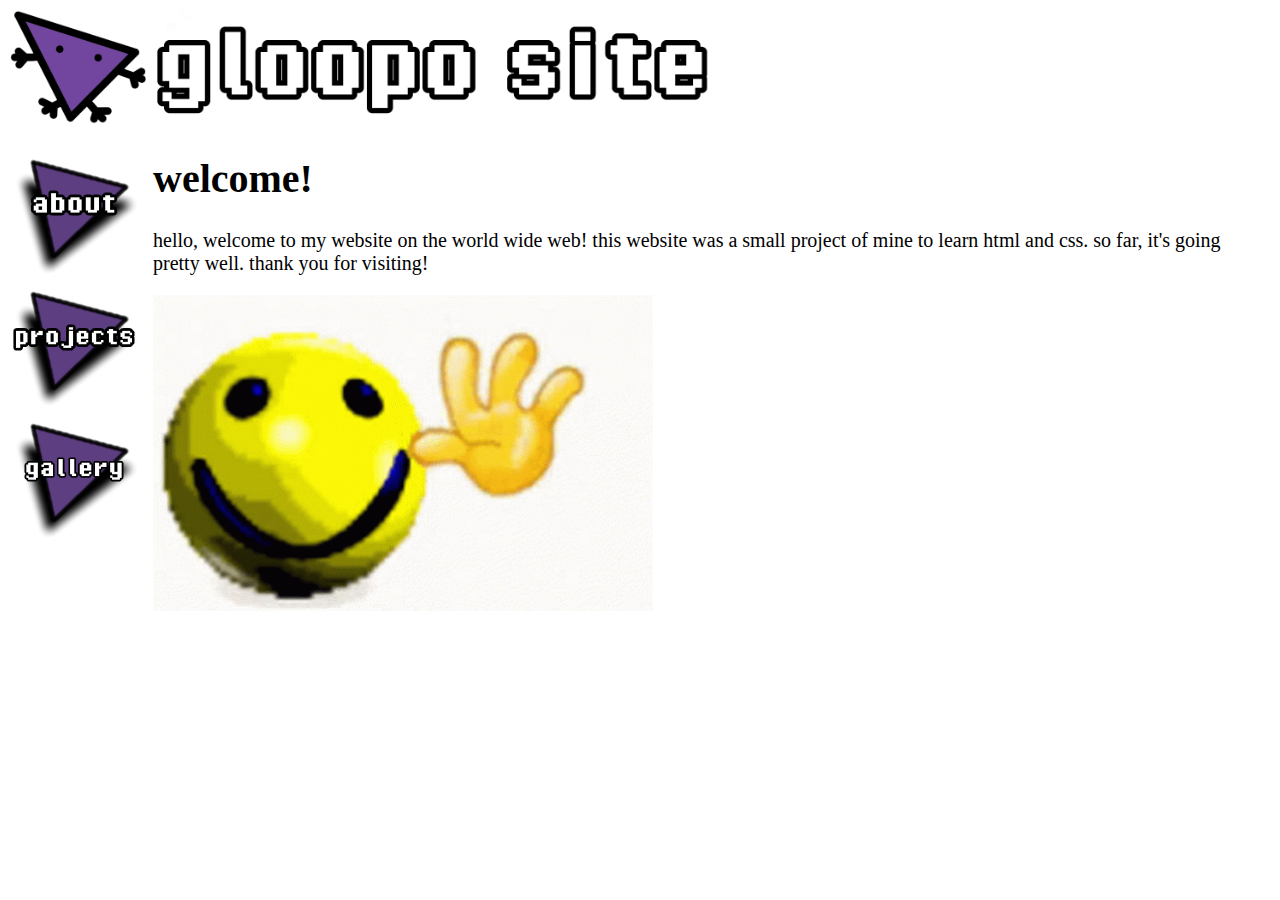
<file: index.html>
<!DOCTYPE html>
<html>
        <head>
                <title>gloopo site</title>
                <meta name="description" content="very epic and cool website for all goobers"</meta>
                <link rel="stylesheet" href="style.css">
        </head>
        <body>
                <a href="index.html"><img src="header.png" width="700"></a>
                <div class="wrapper">
                        <div class="sidebar">
                                <ul>
                                        <li><a href="about.html"><img src="buttons/about.png" width="128"></a></li>
                                        <li><a href="projects.html"><img src="buttons/projects.png" width="128"></a></li>
                                        <li><a href="gallery.html"><img src="buttons/gallery.png" width="128"></a></li>
                                </ul>
                        </div>
                        <div class="content">
                                <h1>welcome!</h1>
                                <p>hello, welcome to my website on the world wide web! this website was a small project of mine to learn html and css. so far, it's going pretty well. thank you for visiting!</p>
                                <img src="images/wave.gif" width="500">
                        </div>
                </div>
        </body>
</html>
</file>
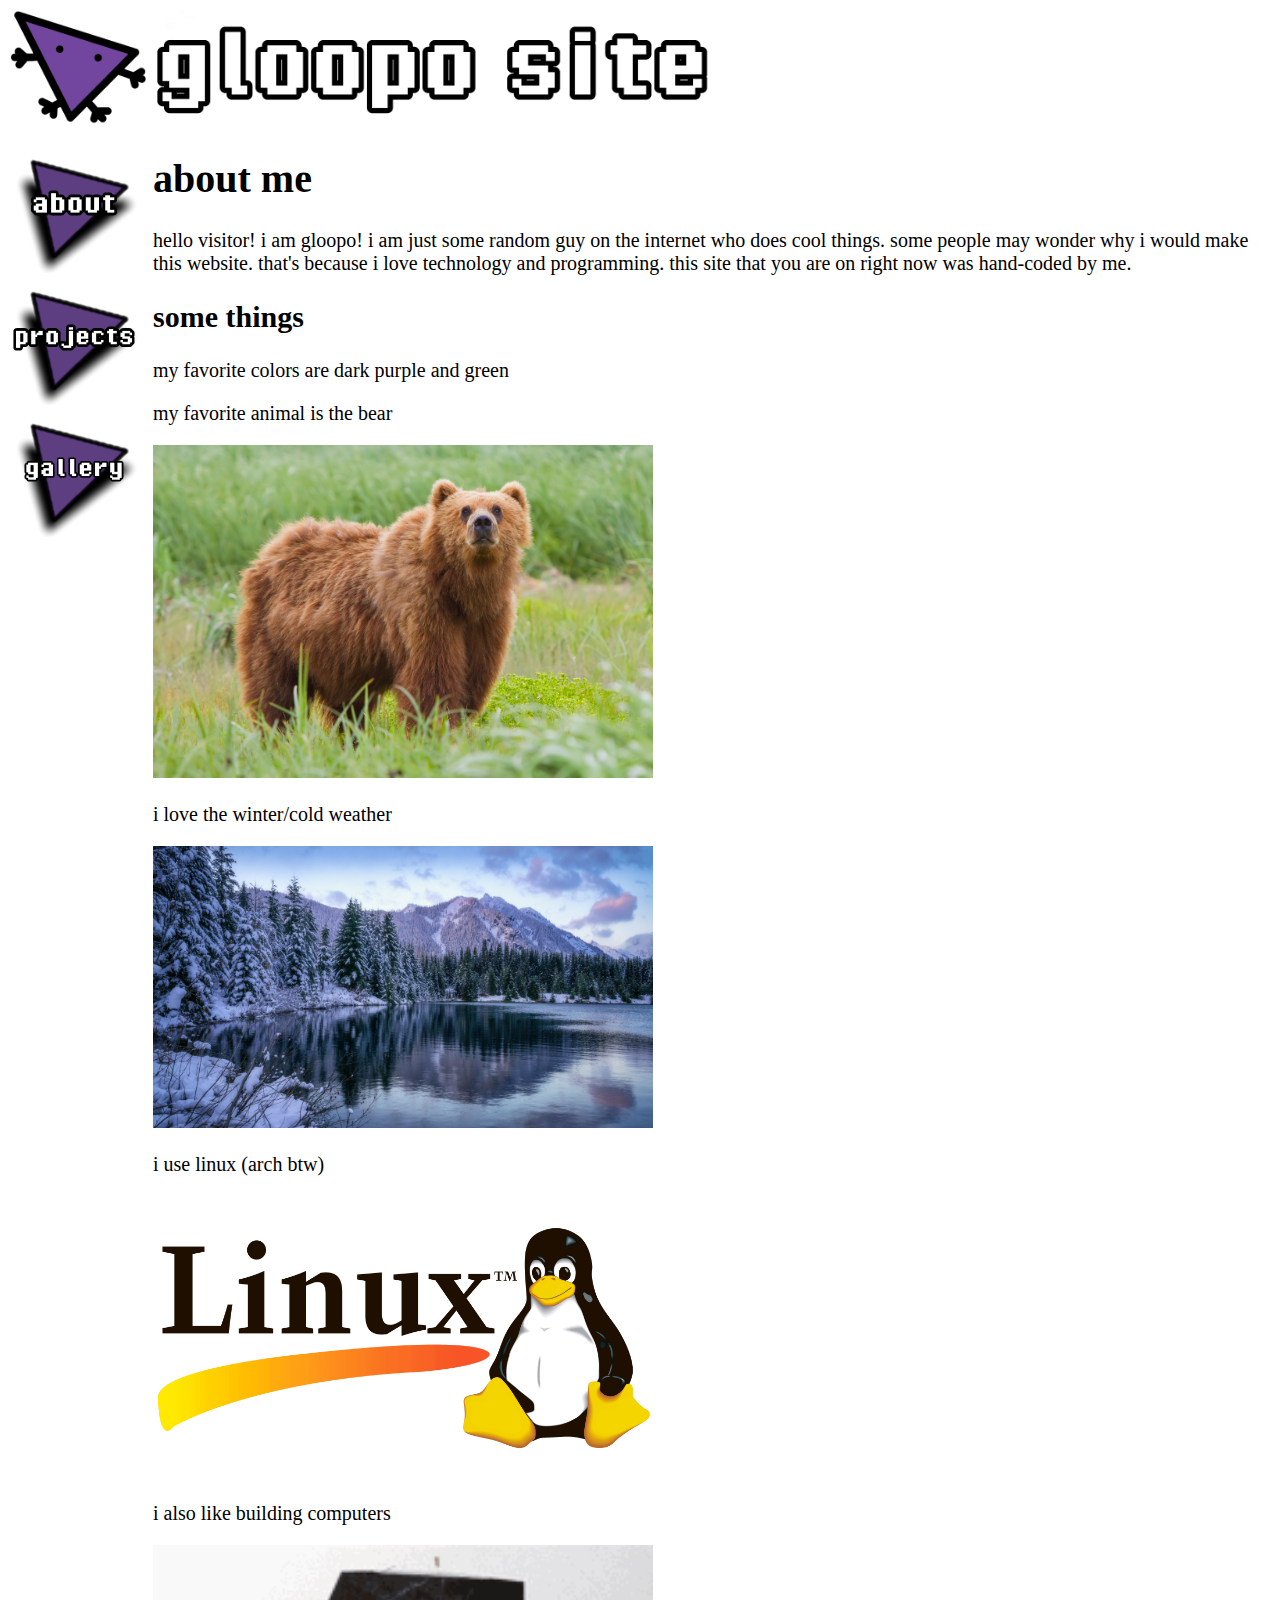
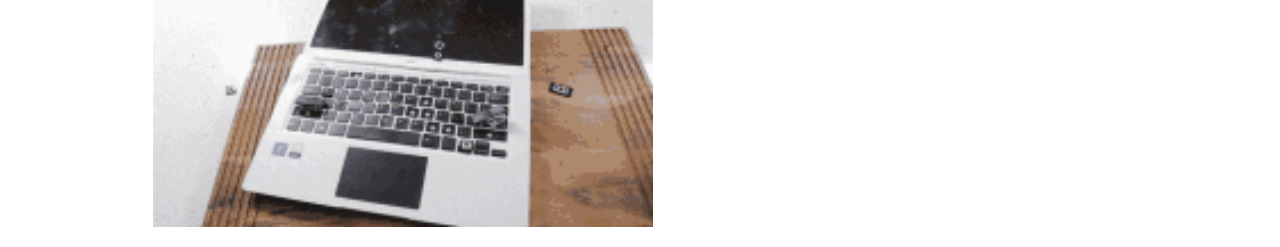
<file: about.html>
<!DOCTYPE html>
<html>
        <head>
                <title>gloopo site</title>
                <meta name="description" content="very epic and cool website for all goobers"</meta>
                <link rel="stylesheet" href="style.css">
        </head>
        <body>
                <a href="index.html"><img src="header.png" width="700"></a>
                <div class="wrapper">
                        <div class="sidebar">
                                <ul>
                                        <li><a href=""><img src="buttons/about.png" width="128"></a></li>
                                        <li><a href="projects.html"><img src="buttons/projects.png" width="128"></a></li>
                                        <li><a href="gallery.html"><img src="buttons/gallery.png" width="128"></a></li>
                                </ul>
                        </div>
                        <div class="content">
                                <h1>about me</h1>
                                <p>hello visitor! i am gloopo! i am just some random guy on the internet who does cool things. some people may wonder why i would make this website. that's because i love technology and programming. this site that you are on right now was hand-coded by me.</p>
                                <h2>some things</h2>
                                <p>my favorite colors are dark purple and green</p>
                                <p>my favorite animal is the bear</p>
                                <img src="images/bear.jpg" width="500">
                                <p>i love the winter/cold weather</p>
                                <img src="images/winter.jpg" width="500">
                                <p>i use linux (arch btw)</p>
                                <img src="images/retrotux.png" width="500">
                                <p>i also like building computers</p>
                                <img src="images/computer.gif" width="500">
                        </div>
                </div>
        </body>
</html>
</file>
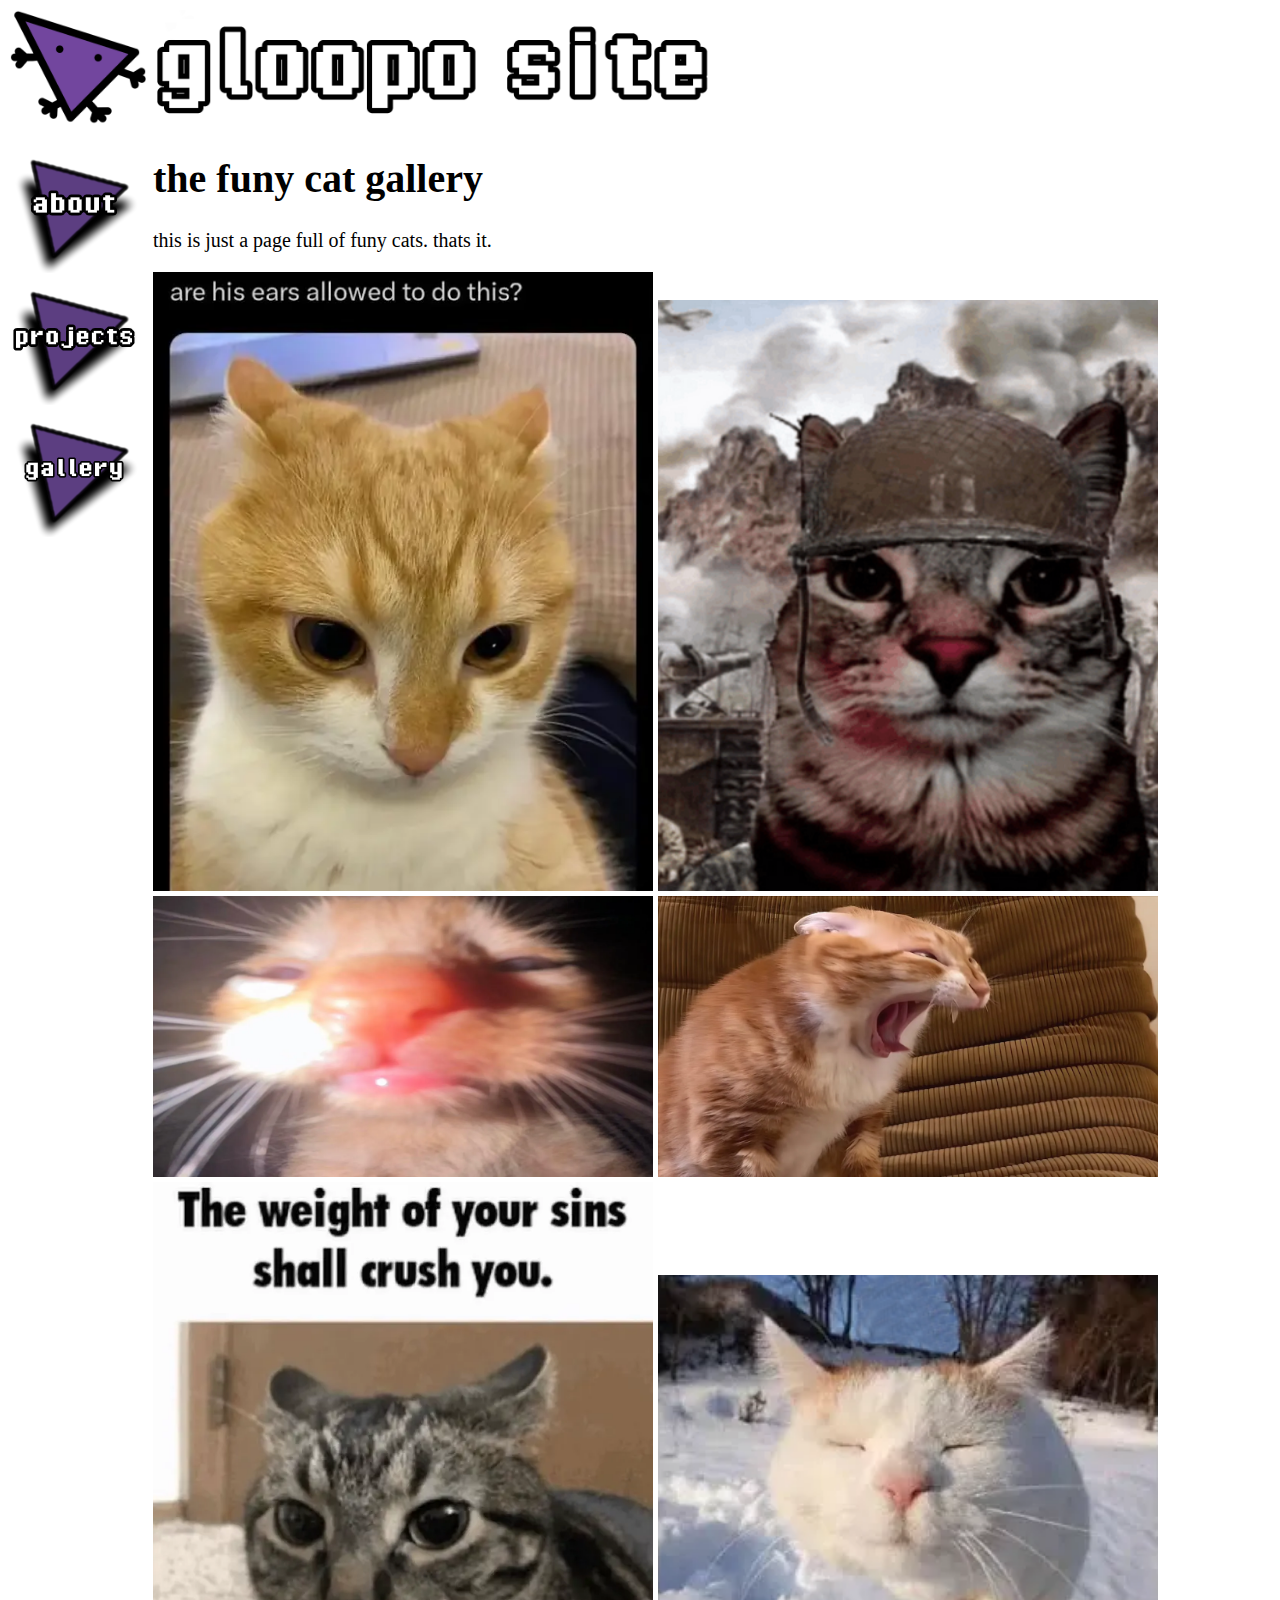
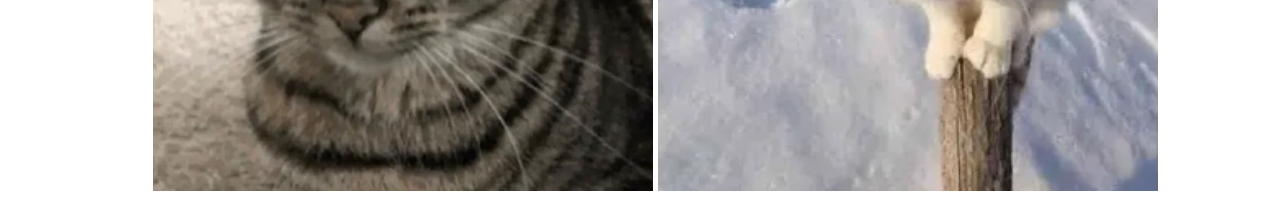
<file: gallery.html>
<!DOCTYPE html>
<html>
        <head>
                <title>gloopo site</title>
                <meta name="description" content="very epic and cool website for all goobers"</meta>
                <link rel="stylesheet" href="style.css">
        </head>
        <body>
                <a href="index.html"><img src="header.png" width="700"></a>
                <div class="wrapper">
                        <div class="sidebar">
                                <ul>
                                        <li><a href="about.html"><img src="buttons/about.png" width="128"></a></li>
                                        <li><a href="projects.html"><img src="buttons/projects.png" width="128"></a></li>
                                        <li><a href=""><img src="buttons/gallery.png" width="128"></a></li>
                                </ul>
                        </div>
                        <div class="content">
                                <h1>the funy cat gallery</h1>
                                <p>this is just a page full of funy cats. thats it.</p>
                                <img src="cats/anger.webp" width="500">
                                <img src="cats/cat.png" width="500">
                                <img src="cats/cat_2.webp" width="500">
                                <img src="cats/silly.webp" width="500">
                                <img src="cats/sins.webp" width="500">
                                <img src="cats/still.webp" width="500">
                        </div>
                </div>
        </body>
</html>
</file>
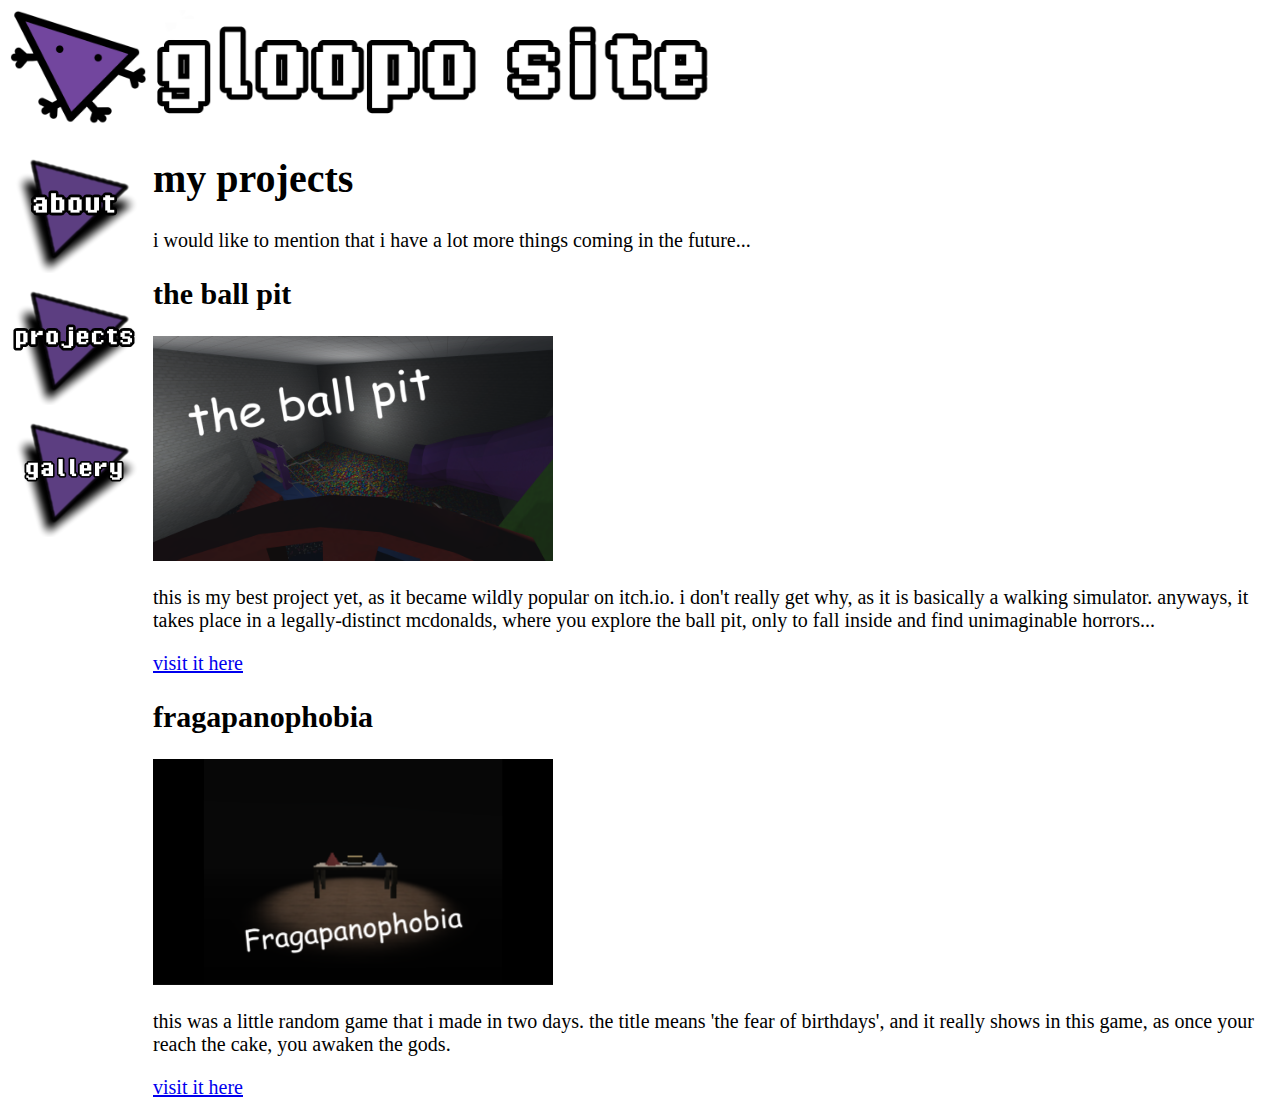
<file: projects.html>
<!DOCTYPE html>
<html>
        <head>
                <title>gloopo site</title>
                <meta name="description" content="very epic and cool website for all goobers"</meta>
                <link rel="stylesheet" href="style.css">
        </head>
        <body>
                <a href="index.html"><img src="header.png" width="700"></a>
                <div class="wrapper">
                        <div class="sidebar">
                                <ul>
                                        <li><a href="about.html"><img src="buttons/about.png" width="128"></a></li>
                                        <li><a href=""><img src="buttons/projects.png" width="128"></a></li>
                                        <li><a href="gallery.html"><img src="buttons/gallery.png" width="128"></a></li>
                                </ul>
                        </div>
                        <div class="content">
                                <h1>my projects</h1>
                                <p>i would like to mention that i have a lot more things coming in the future...</p>
                                <h2>the ball pit</h2>
                                <img src="images/ball_pit.png" width="400">
                                <p>this is my best project yet, as it became wildly popular on itch.io. i don't really get why, as it is basically a walking simulator. anyways, it takes place in a legally-distinct mcdonalds, where you explore the ball pit, only to fall inside and find unimaginable horrors...</p>
                                <a href="https://gloopo.itch.io/the-ball-pit">visit it here</a>
                                <h2>fragapanophobia</h2>
                                <img src="images/frag.png" width="400">
                                <p>this was a little random game that i made in two days. the title means 'the fear of birthdays', and it really shows in this game, as once your reach the cake, you awaken the gods.</p>
                                <a href="https://gloopo.itch.io/fragapanophobia">visit it here</a>
                        </div>
                </div>
        </body>
</html>
</file>
<file: style.css>
body {
        background-color: white;
        margin: 10px;
}

.under_construction {
        display: flex;
        justify-content: center;
}

.sidebar ul {
        list-style-type: none;
        padding: 0px;
        margin-right: 10px;
}

.wrapper {
        display: flex;
        justify-content: space-between;
}

.content {
        font-size: 20px;
        flex-grow: 1;
        padding: 5px;
        padding-top: 0px;
}
</file>
